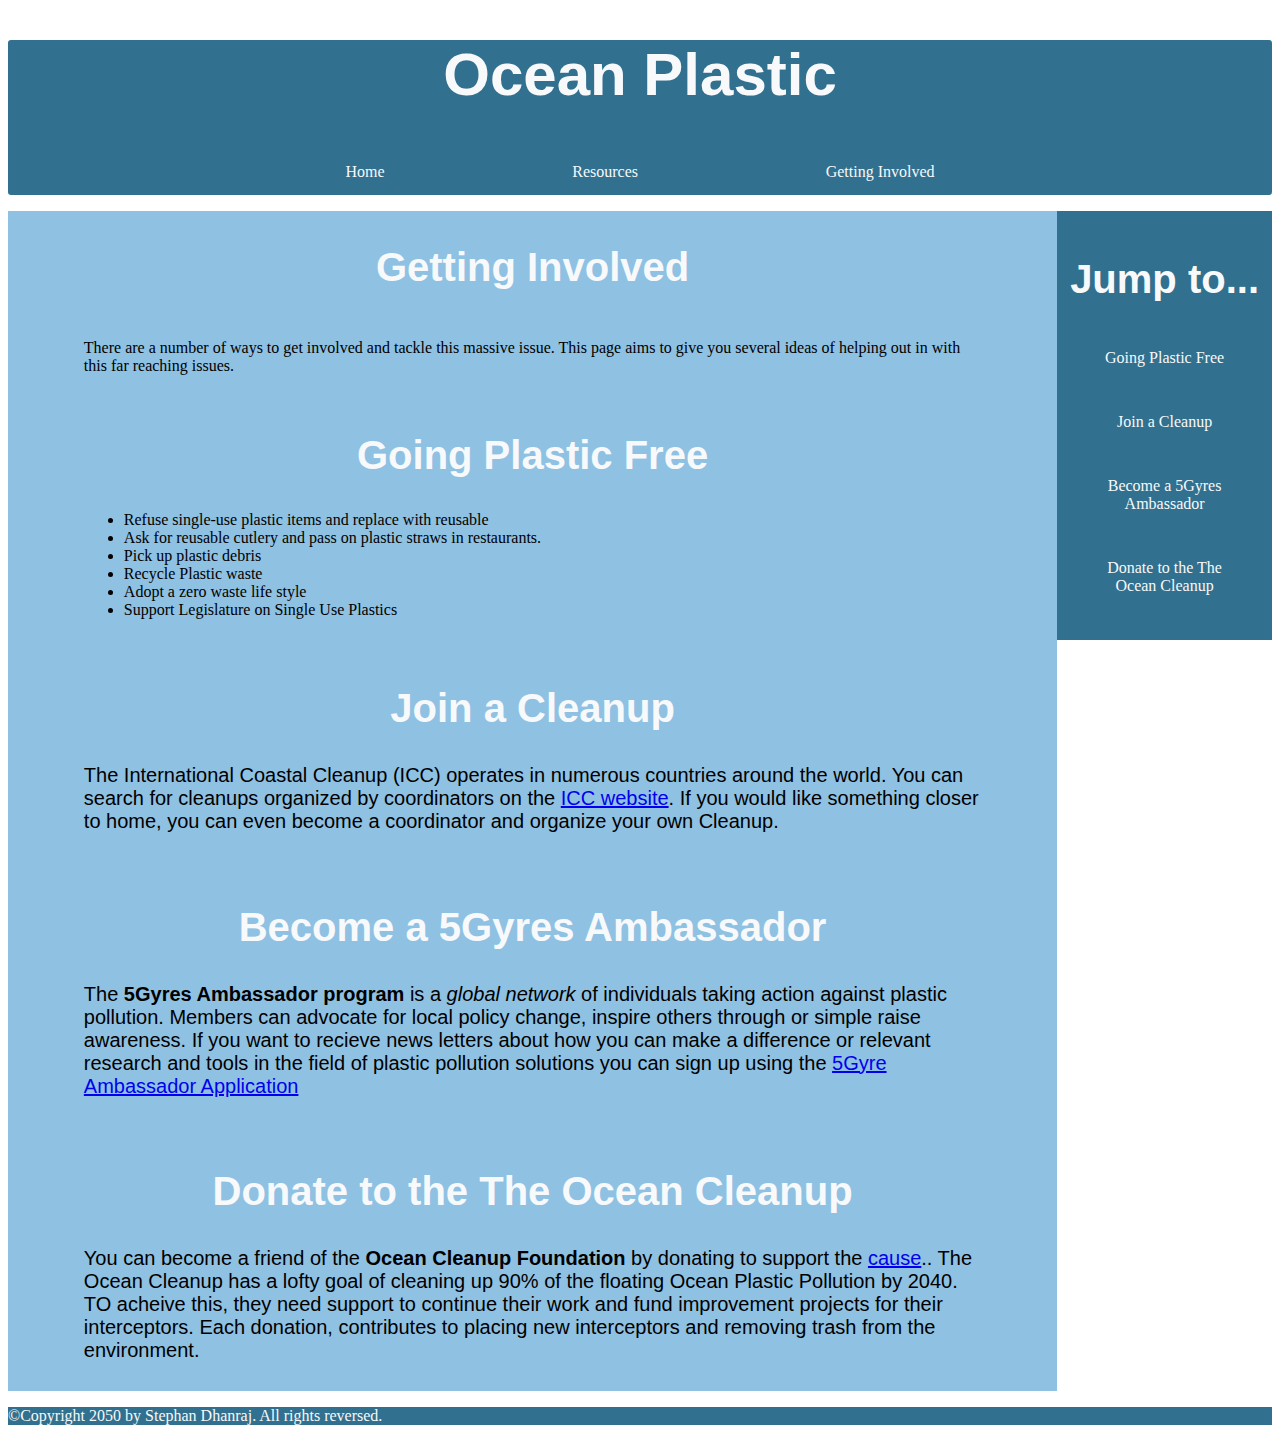
<file: ContactPage.html>
<!DOCTYPE html>
<html lang="en">

<head>
    <meta charset="UTF-8">
    <meta http-equiv="X-UA-Compatible" content="IE=edge">
    <meta name="viewport" content="width=device-width, initial-scale=1.0">
    <title>Ocean Plastic</title>
    <link rel="stylesheet" href="./WebPageStyle.css">

</head>

<nav>
    <h1>Ocean Plastic</h1>
    <ul>
        <li><a href="./index.html">Home</a></li>
        <li><a href="./ResourcesPage.html">Resources</a></li>
        <li><a href="./ContactPage.html">Getting Involved</a></li>
    </ul>
</nav>



<main> 
    
    <aside>
        <h2>Jump to...</h2>
    
        <a href="#PlasticFree"> Going Plastic Free</a><br>
        <a href="#CleanUps"> Join a Cleanup</a><br>
        <a href="#BecomeAnAmbassador">Become a 5Gyres Ambassador</a><br>
        <a href="#Donate">Donate to the The Ocean Cleanup</a><br>
    </aside>
    <article>
            <h2>Getting Involved</h2>
            <p>
                There are a number of ways to get involved and tackle this massive issue. This page aims to give you several ideas of helping out in 
                with this far reaching issues. 
            </p> 

        <section id ="PlasticFree">
            <h2>Going Plastic Free</h2>
            <ul> 
                <li>Refuse single-use plastic items and replace with reusable </li>
                <li>Ask for reusable cutlery and pass on plastic straws in restaurants.</li>
                <li> Pick up plastic debris</li>
                <li> Recycle Plastic waste </li>
                <li> Adopt a zero waste life style </li>
                <li> Support Legislature on Single Use Plastics </li>
            </ul>
        </section> 

        <section id ="CleanUps">
            <h2>Join a Cleanup</h2>
            <p> The International Coastal Cleanup (ICC) operates in numerous countries around the world. You can search 
                for cleanups organized by coordinators on the 
                <a href="https://oceanconservancy.org/trash-free-seas/international-coastal-cleanup/map/">ICC website</a>. If you would like something
                closer to home, you can even become a coordinator and organize your own Cleanup. 
            </p>
        </section> 
        <section id ="BecomeAnAmbassador">
            <h2>Become a 5Gyres Ambassador</h2>
            <p> The <strong>5Gyres Ambassador program</strong> is a <em>global network</em> of individuals taking action against plastic pollution. Members can advocate for local
                policy change, inspire others through or simple raise awareness. If you want to recieve news letters about how you can make a difference
            or relevant research and tools in the field of plastic pollution solutions you can sign up using the  
            <a href="https://www.5gyres.org/ambassador-app">5Gyre Ambassador Application</a>
            </p>

        </section> 

        <section id = "Donate">
            <h2>Donate to the The Ocean Cleanup</h2>
            <p> You can become a friend of the <strong>Ocean Cleanup Foundation </strong> by donating to support the <a href="https://theoceancleanup.com/donate/">cause</a>.. The Ocean Cleanup has a lofty goal of cleaning
                up 90% of the floating Ocean Plastic Pollution by 2040. TO acheive this, they need support to continue their work and fund improvement projects
                for their interceptors. Each donation, contributes to placing new interceptors and removing trash from the environment.
            </p>
        </section> 
    </article> 

</main>

<footer>
    <p>©Copyright 2050 by Stephan Dhanraj. All rights reversed.</p>
</footer>


</html>
</file>
<file: WebPageStyle.css>
/*Header*/
header {
	color:black;
	text-align:center;
	padding:5px;
	display:block;
}

/*Headings*/
h1 {
    color: #F7F9FB;
    font-size: 60px;
    font-family: helvetica;
    text-align: center;
}
h2 {
  color: #F7F9FB;
  font-size: 40px;
  font-family: helvetica;
  text-align: center;
}

/*NAV BAR*/
nav{   
    border: 2px;
    border-radius: 3px;
    width: 100%; 
    background-color: #31708E;
}

nav ul{
    list-style: none;
    text-align: center;
    padding: 0;
  }

nav ul li{
  display:inline-block;
  margin-right: 6%;
  margin-left: 6%;
}

nav a{
    display: block;
    color: #F7F9FB;
    text-align: center;
    padding: 14px 16px;
    text-decoration: none;
  }
  
  nav a:hover {
    background-color: #687864;
  }

  /*Aside*/
  aside {
    padding:1%;
    height:40%;
    width:15%;
    background-color: #31708E;
    display:block;
    float:right;
  }

  aside ul{
    list-style-type: none;
    margin: 0;
    padding: 0;
    overflow: hidden;
  }

  aside a{
    display: block;
    color: #F7F9FB;
    text-align: center;
    padding: 14px 16px;
    text-decoration: none;
  }
  
  aside a:hover {
    background-color: #687864;
  }
  /*Body*/
  article{
    background-color: #8fc1e3;
    display: flex;
    flex-direction: column;
    align-items: center; 
    justify-content: center;
    padding-left: 6%;
    padding-right: 6%;
  }

  /*Sections*/
  article section{
    padding:1%;
    height:30%;
    width: 100%;
  }
  article section p{
    font-family: helvetica;
    font-size: 20px;
  }

  /*Table Formatting*/
  table, th, td{
    border: 1px solid;
    border-collapse: collapse;
    text-align: center;
    font-size: 20px;
    caption-side: bottom;
    background-color:whitesmoke;
  }
  .Table{
    display: flex;
    justify-content: center;
    align-items: center;  
  }
  caption{
    font-size: 15px;
  }

  /*Audio*/
  .AudioPlayer{
    display: flex;
    justify-content: center;
    align-items: center;  
  }

  /*Figures*/
  .SingleImage{
    display: block;
    margin-left: auto;
    margin-right: auto;
    width: 60%; 
    height: 100%; 
  }
  figcaption{
    display: flex;
    justify-content: center;
    align-items: center; 
  }
  
  .column {
    float: left;
    width: 50%;
  }
  
  /* Clear floats after image containers */
  .row::after {
    content: "";
    clear: both;
    display: table;
  }

  /*Videos*/
  .VideoFrame{
    display: flex;
    justify-content: center;
    align-items: center; 
    width: 100%; 
    height: 80%; 
  }

  /*Footer*/
  footer {
    margin-top: auto;
    left: 0;
    bottom: 0;
    height: 4%; 
    width: 100%;
    background-color:#31708E;
    color: #F7F9FB;
    text-align: left;
  }
</file>
